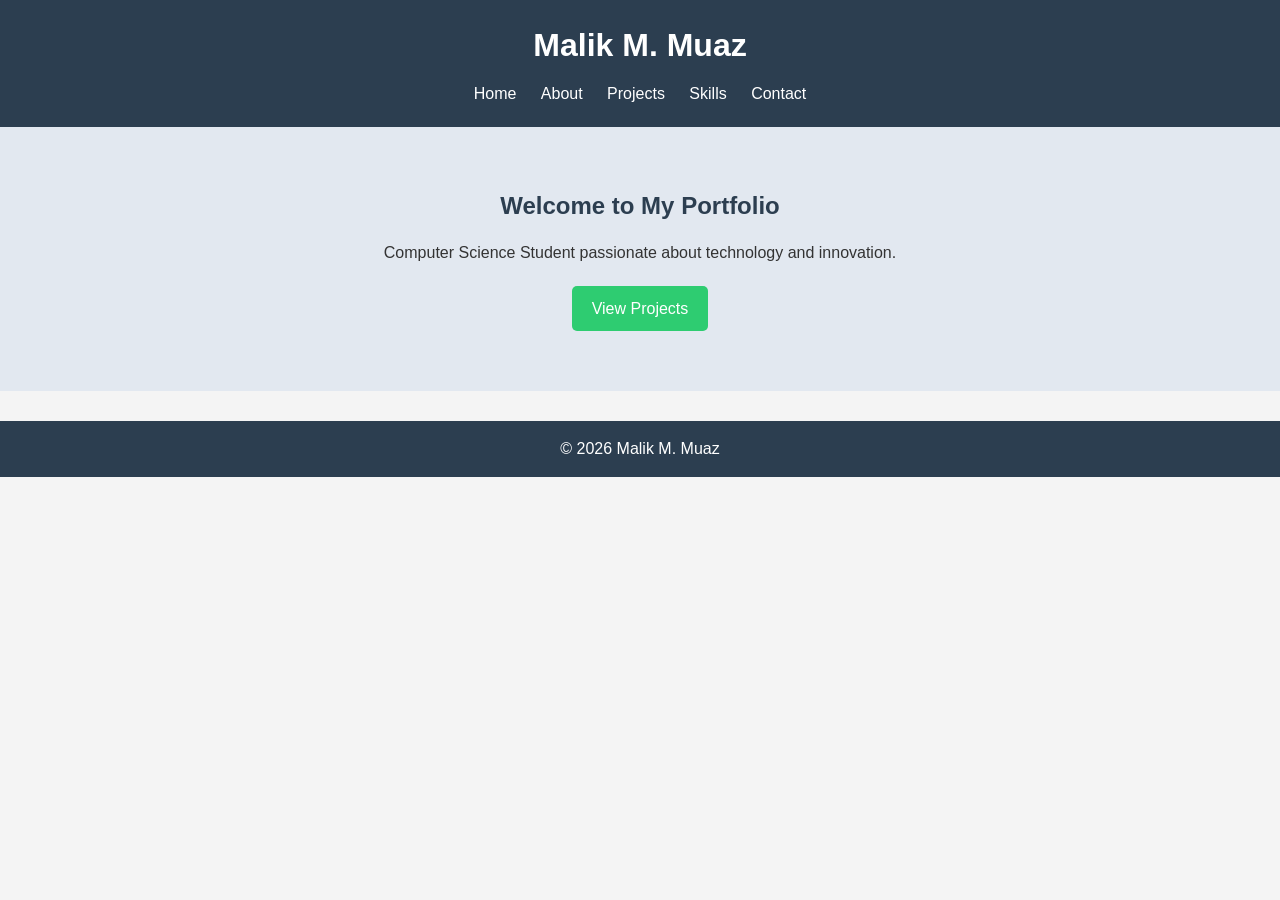
<file: index.html>
<!DOCTYPE html>

 <html lang="en">

 <head>

 <meta charset="UTF-8">

 <title>Malik M. Muaz Portfolio</title>
 <link rel="stylesheet" href="style.css">

 </head>

 <body>



 <header>

 <h1>Malik M. Muaz</h1>

 <nav>
 <a href="index.html">Home</a>

 <a href="about.html">About</a>
 <a href="projects.html">Projects</a>

 <a href="skill.html">Skills</a>

 <a href="contact.html">Contact</a>

 </nav>

 </header>


 <section class="hero">

 <h2>Welcome to My Portfolio</h2>

 <p>Computer Science Student passionate about technology and innovation.</p>

 <a href="projects.html" class="btn">View Projects</a>

 </section>



 <footer>

 <p>© 2026 Malik M. Muaz</p>
 </footer>



 </body>

 </html>
</file>
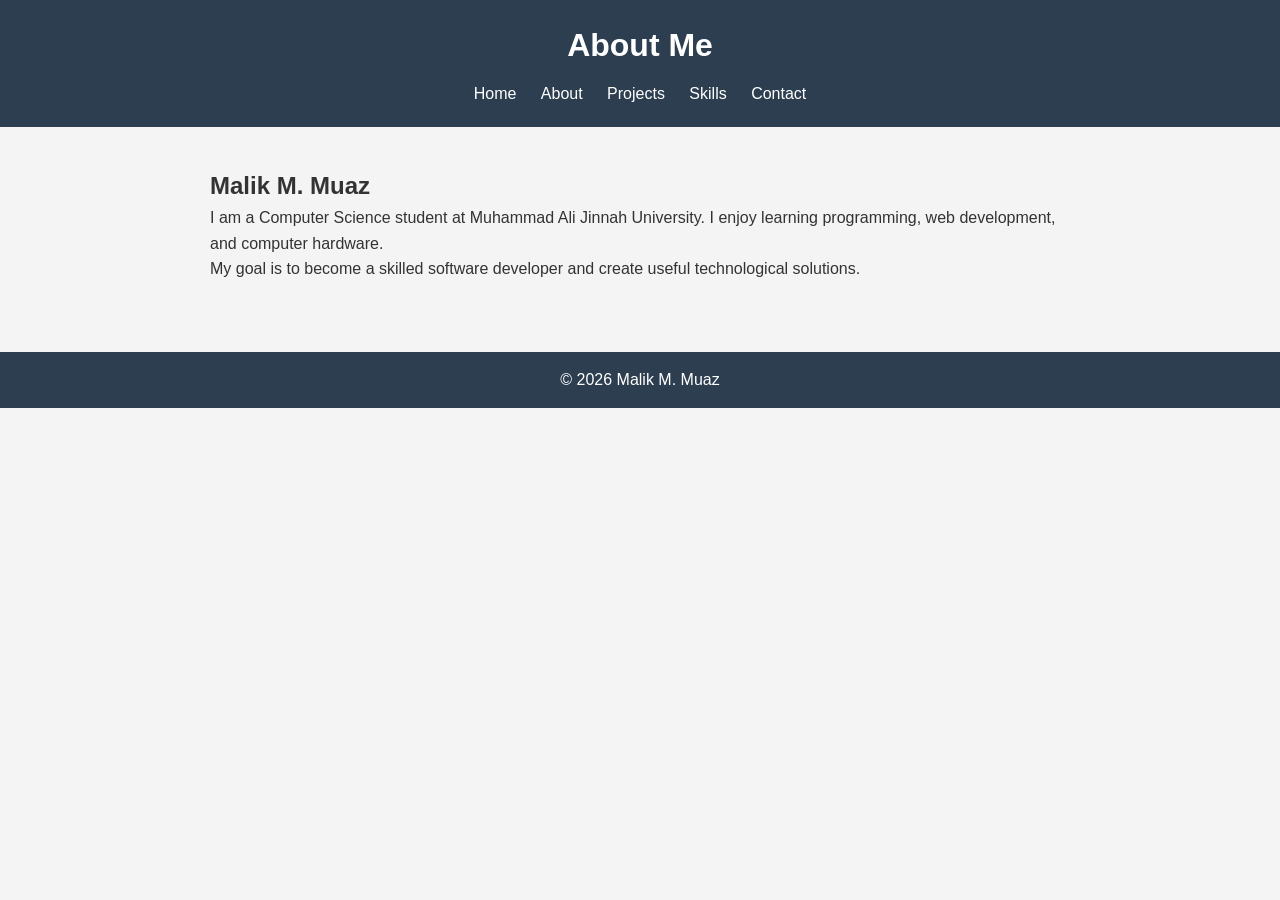
<file: about.html>
<!DOCTYPE html>

<html lang="en">

 <head>

 <meta charset="UTF-8">

 <title>About Me</title>

 <link rel="stylesheet" href="style.css">

 </head>

 <body>



 <header>

 <h1>About Me</h1>



 <nav>

 <a href="index.html">Home</a>

 <a href="about.html">About</a>

 <a href="projects.html">Projects</a>

 <a href="skill.html">Skills</a>
 <a href="contact.html">Contact</a>

 </nav>

 </header>



 <section class="container">


 <h2>Malik M. Muaz</h2>



 <p>

 I am a Computer Science student at Muhammad Ali Jinnah University.

 I enjoy learning programming, web development, and computer hardware.

 </p>


 <p>

 My goal is to become a skilled software developer and create useful

 technological solutions.

 </p>

 </section>



 <footer>

 <p>© 2026 Malik M. Muaz</p>

 </footer>



 </body>

 </html>
</file>
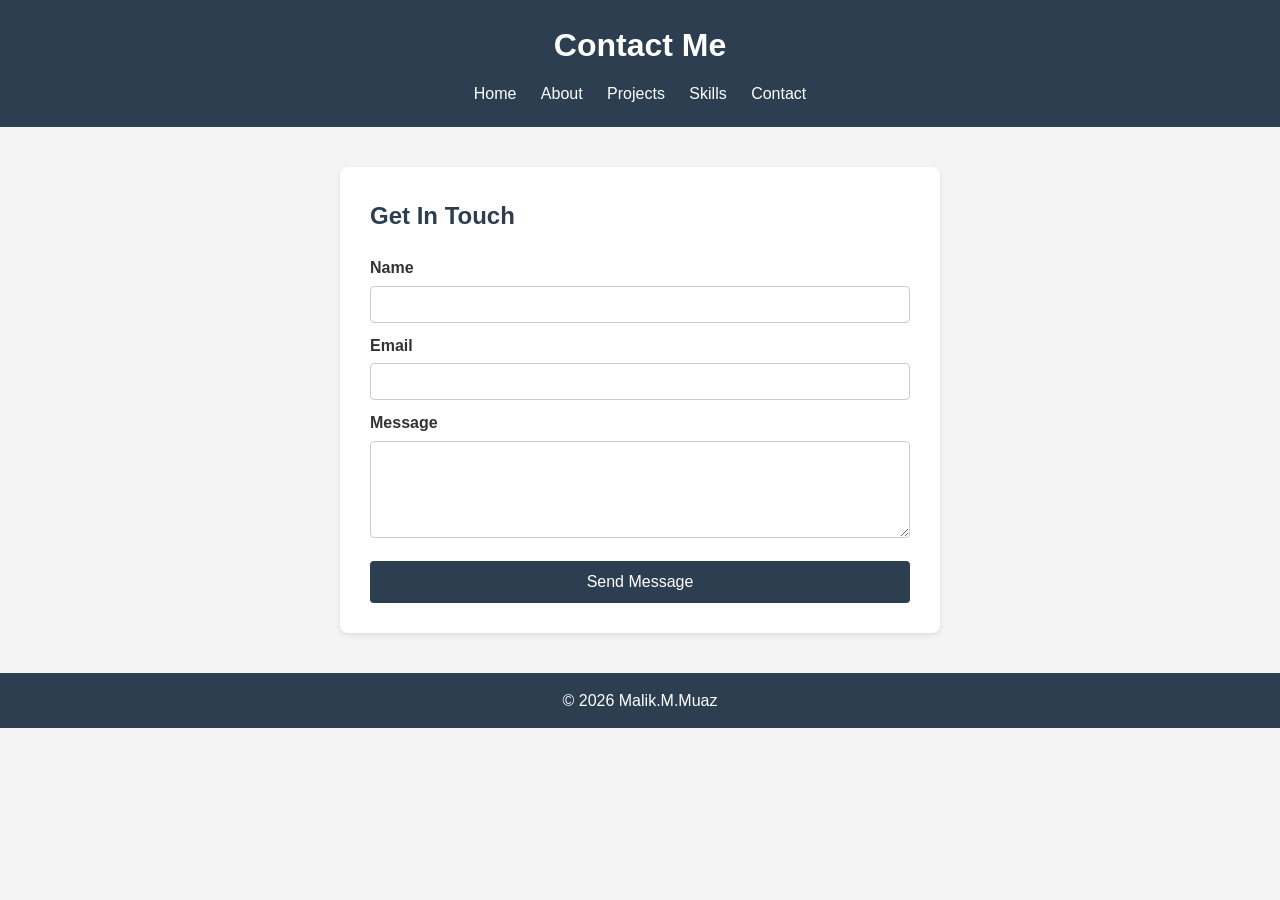
<file: contact.html>
<!DOCTYPE html>
<html lang="en">
<head>
    <meta charset="UTF-8">
    <title>Contact</title>
    <link rel="stylesheet" href="style.css">
</head>
<body>

<header>
    <h1>Contact Me</h1>

    <nav>
        <a href="index.html">Home</a>
        <a href="about.html">About</a>
        <a href="projects.html">Projects</a>
        <a href="skill.html">Skills</a>
        <a href="contact.html">Contact</a>
    </nav>
</header>

<section class="contact">

    <h2>Get In Touch</h2>

    <form>

        <label>Name</label>
        <input type="text" required>

        <label>Email</label>
        <input type="email" required>

        <label>Message</label>
        <textarea rows="5"></textarea>

        <button type="submit">Send Message</button>

    </form>

</section>

<footer>
    <p>© 2026 Malik.M.Muaz</p>
</footer>

</body>
</html>
</file>
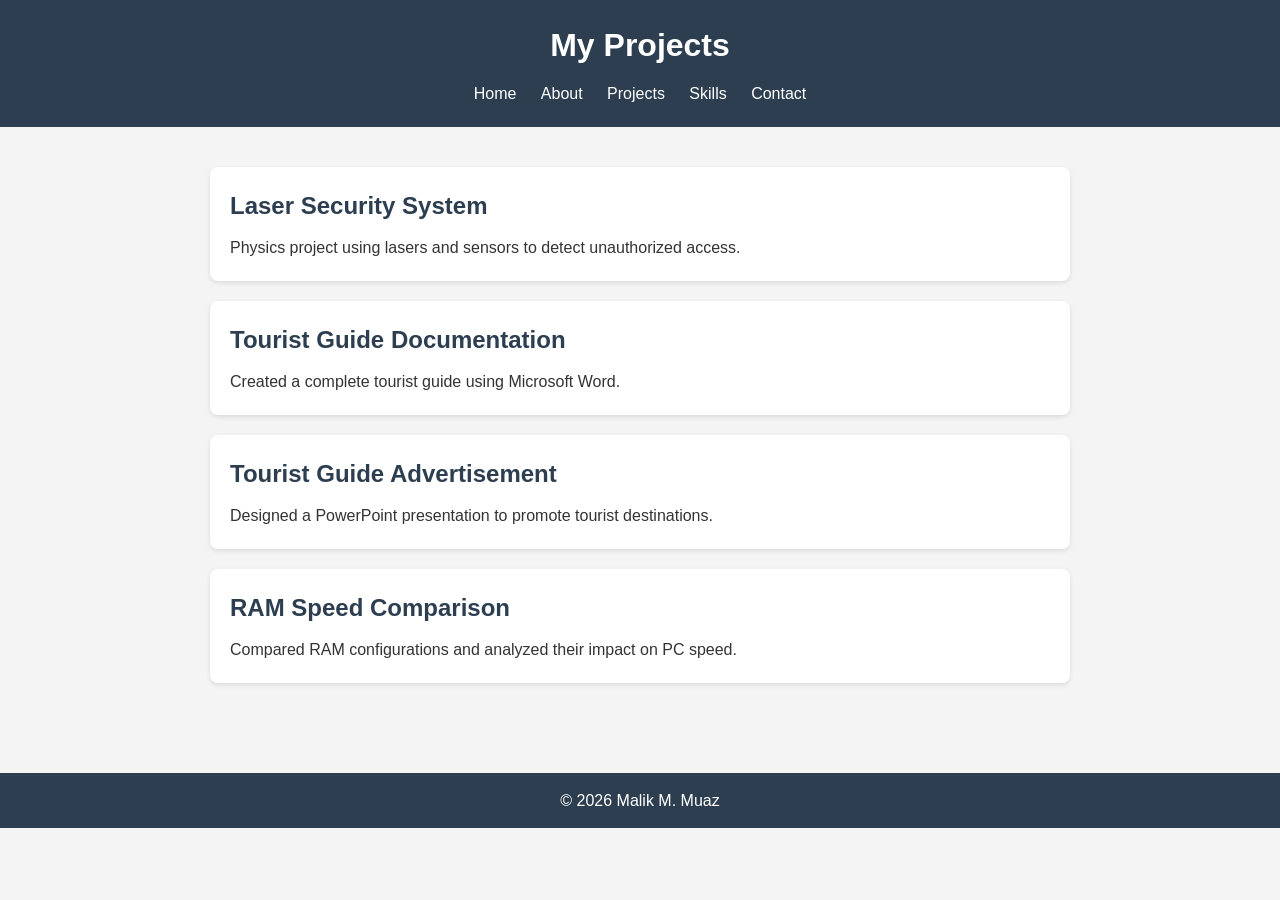
<file: projects.html>
<!DOCTYPE html>

<html lang="en">

<head>

<meta charset="UTF-8">

<title>Projects</title>

<link rel="stylesheet" href="style.css">

</head>

<body>


<header>

<h1>My Projects</h1>


<nav>

<a href="index.html">Home</a>

<a href="about.html">About</a>

<a href="projects.html">Projects</a>

<a href="skill.html">Skills</a>

<a href="contact.html">Contact</a>

</nav>

</header>


<section class="container">


<div class="card">

<h2>Laser Security System</h2>

<p>

Physics project using lasers and sensors to detect unauthorized access.

</p>

</div>


<div class="card">

<h2>Tourist Guide Documentation</h2>

<p>

Created a complete tourist guide using Microsoft Word.

</p>

</div>


<div class="card">

<h2>Tourist Guide Advertisement</h2>

<p>

Designed a PowerPoint presentation to promote tourist destinations.

</p>

</div>


<div class="card">

<h2>RAM Speed Comparison</h2>

<p>

Compared RAM configurations and analyzed their impact on PC speed.

</p>

</div>


</section>


<footer>

<p>© 2026 Malik M. Muaz</p>

</footer>


</body>

</html>
</file>
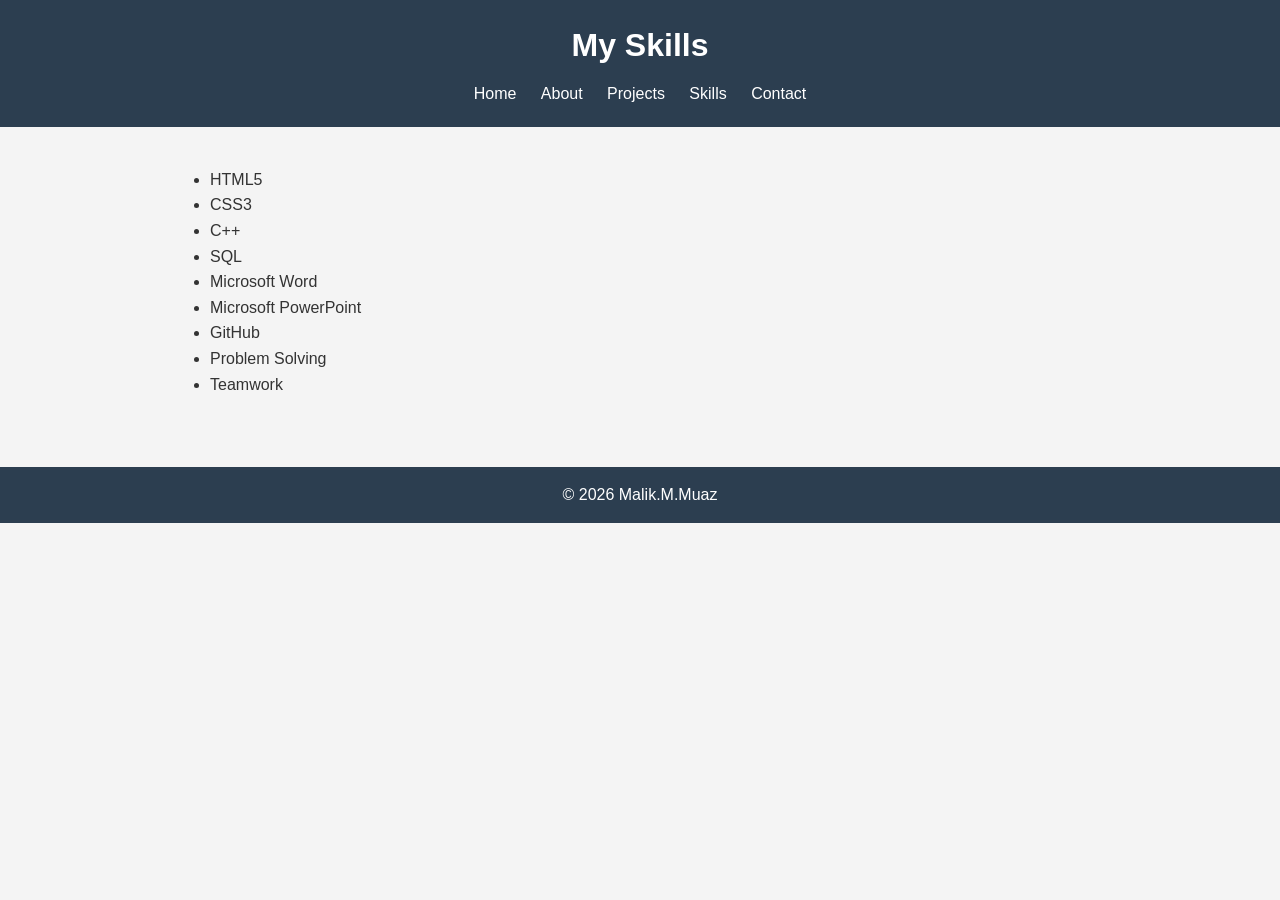
<file: skill.html>
<!DOCTYPE html>
<html lang="en">
<head>
    <meta charset="UTF-8">
    <title>Skills</title>
    <link rel="stylesheet" href="style.css">
</head>
<body>

<header>
    <h1>My Skills</h1>

    <nav>
        <a href="index.html">Home</a>
        <a href="about.html">About</a>
        <a href="projects.html">Projects</a>
        <a href="skills.html">Skills</a>
        <a href="contact.html">Contact</a>
    </nav>
</header>

<section class="container">

    <ul>
        <li>HTML5</li>
        <li>CSS3</li>
        <li>C++</li>
        <li>SQL</li>
        <li>Microsoft Word</li>
        <li>Microsoft PowerPoint</li>
        <li>GitHub</li>
        <li>Problem Solving</li>
        <li>Teamwork</li>
    </ul>

</section>

<footer>
    <p>© 2026 Malik.M.Muaz</p>
</footer>

</body>
</html>
</file>
<file: style.css>
* {
    margin: 0;
    padding: 0;
    box-sizing: border-box;
}

body {
    font-family: Arial, sans-serif;
    background-color: #f4f4f4;
    color: #333333;
    line-height: 1.6;
}

header {
    background-color: #2c3e50;
    color: white;
    padding: 20px;
    text-align: center;
}

nav {
    margin-top: 10px;
}

nav a {
    color: white;
    text-decoration: none;
    margin: 0 10px;
    display: inline-block;
}

nav a:hover {
    color: #2ecc71;
}

/* Hero Section (Home Page) */
.hero {
    text-align: center;
    padding: 60px 20px;
    background: #e2e8f0;
    margin-bottom: 20px;
}

.hero h2 {
    margin-bottom: 15px;
    color: #2c3e50;
}

.hero p {
    margin-bottom: 20px;
}

.btn {
    background-color: #2ecc71;
    color: white;
    padding: 10px 20px;
    text-decoration: none;
    border-radius: 5px;
    display: inline-block;
}

.btn:hover {
    background-color: #27ae60;
}

/* Container Utility */
.container {
    max-width: 900px;
    margin: auto;
    padding: 40px 20px;
}

/* Cards (Projects Page) */
.card {
    background: white;
    padding: 20px;
    margin-bottom: 20px;
    border-radius: 8px;
    box-shadow: 0 2px 5px rgba(0,0,0,0.1);
}

.card h2 {
    margin-bottom: 10px;
    color: #2c3e50;
}

/* Contact Form Section */
.contact {
    max-width: 600px;
    margin: 40px auto;
    background: white;
    padding: 30px;
    border-radius: 8px;
    box-shadow: 0 2px 5px rgba(0,0,0,0.1);
}

.contact h2 {
    margin-bottom: 20px;
    color: #2c3e50;
}

form label {
    display: block;
    margin-top: 10px;
    font-weight: bold;
}

form input, form textarea {
    width: 100%;
    padding: 10px;
    margin-top: 5px;
    border: 1px solid #ccc;
    border-radius: 4px;
}

form button {
    background-color: #2c3e50;
    color: white;
    border: none;
    padding: 12px;
    width: 100%;
    margin-top: 15px;
    border-radius: 4px;
    cursor: pointer;
    font-size: 1rem;
}

form button:hover {
    background-color: #2ecc71;
}

/* Footer Section */
footer {
    background-color: #2c3e50;
    color: white;
    text-align: center;
    padding: 15px;
    margin-top: 30px;
}
</file>
